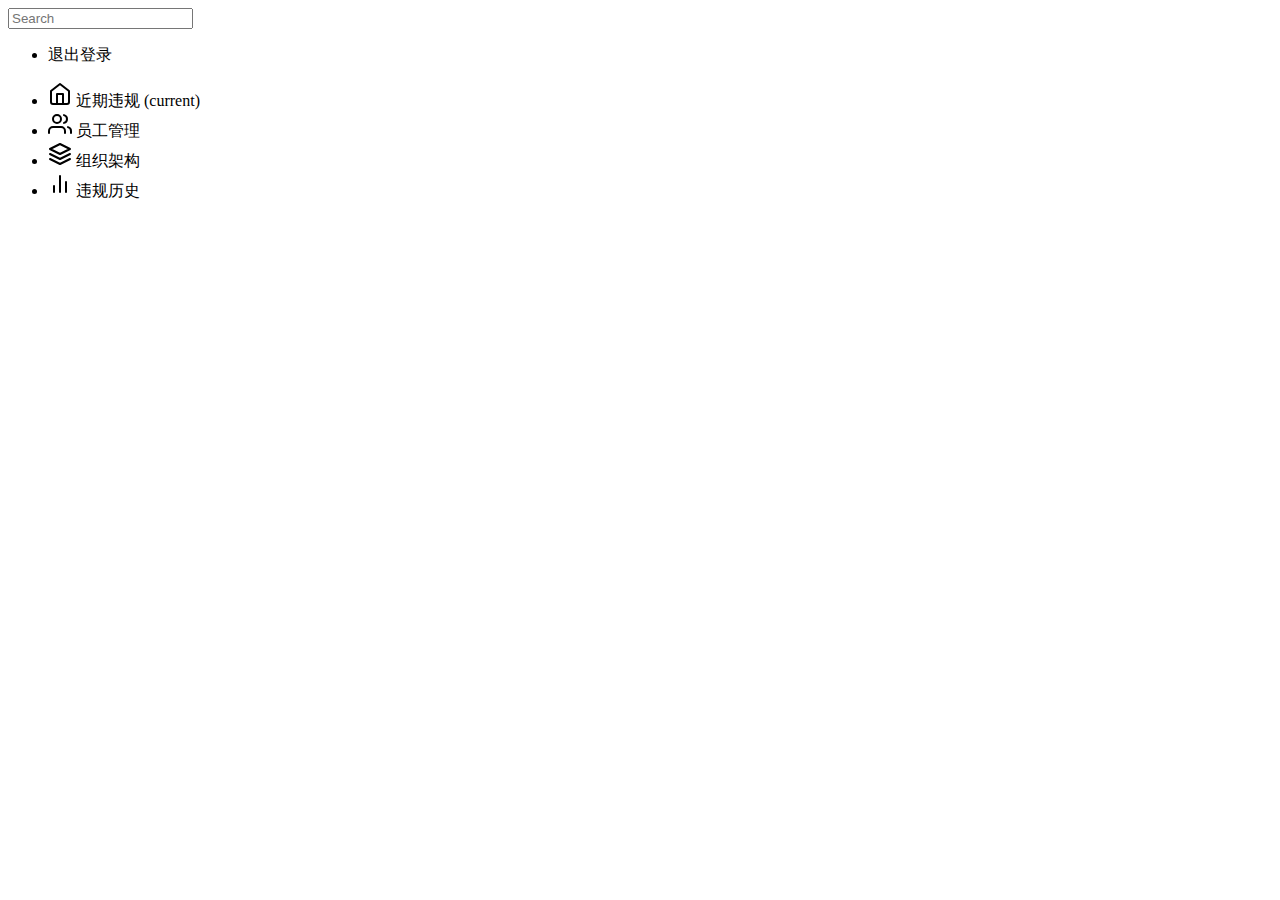
<file: src/main/resources/templates/combar.html>
<!DOCTYPE html>
<html lang="en" xmlns:th="http://www.thymeleaf.org">
<!--顶部栏-->
<nav class="navbar navbar-dark sticky-top bg-dark flex-md-nowrap p-0" th:fragment="topbar">
    <a class="navbar-brand col-sm-3 col-md-2 mr-0" href="http://getbootstrap.com/docs/4.0/examples/dashboard/#" th:text="${session.username}"></a>
    <input class="form-control form-control-dark w-100" type="text" placeholder="Search" aria-label="Search">
    <ul class="navbar-nav px-3">
        <li class="nav-item text-nowrap">
            <a class="nav-link" th:href="@{/user/signout}">退出登录</a>
        </li>
    </ul>
</nav>


<!--侧边栏-->
<nav class="col-md-2 d-none d-md-block bg-light sidebar"th:fragment="sidebar"><!--th:fragment，相当于是把这个标签变成一个可用的组件-->
    <div class="sidebar-sticky">
        <ul class="nav flex-column">
            <li class="nav-item">
                <a th:class="${active=='dashboard.html' ? 'nav-link active': 'nav-link'}" th:href="@{/main.html}">
                    <svg xmlns="http://www.w3.org/2000/svg" width="24" height="24" viewBox="0 0 24 24" fill="none" stroke="currentColor" stroke-width="2" stroke-linecap="round" stroke-linejoin="round" class="feather feather-home">
                        <path d="M3 9l9-7 9 7v11a2 2 0 0 1-2 2H5a2 2 0 0 1-2-2z"></path>
                        <polyline points="9 22 9 12 15 12 15 22"></polyline>
                    </svg>
                    近期违规 <span class="sr-only">(current)</span>
                </a>
            </li>
            <li class="nav-item">
                <a th:class="${active=='list.html' ? 'nav-link active': 'nav-link'}" th:href="@{/empslist}">
                    <svg xmlns="http://www.w3.org/2000/svg" width="24" height="24" viewBox="0 0 24 24" fill="none" stroke="currentColor" stroke-width="2" stroke-linecap="round" stroke-linejoin="round" class="feather feather-users">
                        <path d="M17 21v-2a4 4 0 0 0-4-4H5a4 4 0 0 0-4 4v2"></path>
                        <circle cx="9" cy="7" r="4"></circle>
                        <path d="M23 21v-2a4 4 0 0 0-3-3.87"></path>
                        <path d="M16 3.13a4 4 0 0 1 0 7.75"></path>
                    </svg>
                    员工管理
                </a>
            </li>
            <li class="nav-item">
                <a th:class="${active=='departlist.html' ? 'nav-link active': 'nav-link'}" th:href="@{/departslist}">
                    <svg xmlns="http://www.w3.org/2000/svg" width="24" height="24" viewBox="0 0 24 24" fill="none" stroke="currentColor" stroke-width="2" stroke-linecap="round" stroke-linejoin="round" class="feather feather-layers">
                        <polygon points="12 2 2 7 12 12 22 7 12 2"></polygon>
                        <polyline points="2 17 12 22 22 17"></polyline>
                        <polyline points="2 12 12 17 22 12"></polyline>
                    </svg>
                    组织架构
                </a>
            </li>
            <li class="nav-item">
                <a th:class="${active=='runinfolist.html' ? 'nav-link active': 'nav-link'}" th:href="@{/runInfo/infolist}">
                    <svg xmlns="http://www.w3.org/2000/svg" width="24" height="24" viewBox="0 0 24 24" fill="none" stroke="currentColor" stroke-width="2" stroke-linecap="round" stroke-linejoin="round" class="feather feather-bar-chart-2">
                        <line x1="18" y1="20" x2="18" y2="10"></line>
                        <line x1="12" y1="20" x2="12" y2="4"></line>
                        <line x1="6" y1="20" x2="6" y2="14"></line>
                    </svg>
                    违规历史
                </a>
            </li>
        </ul>

    </div>
</nav>

</html>
</file>
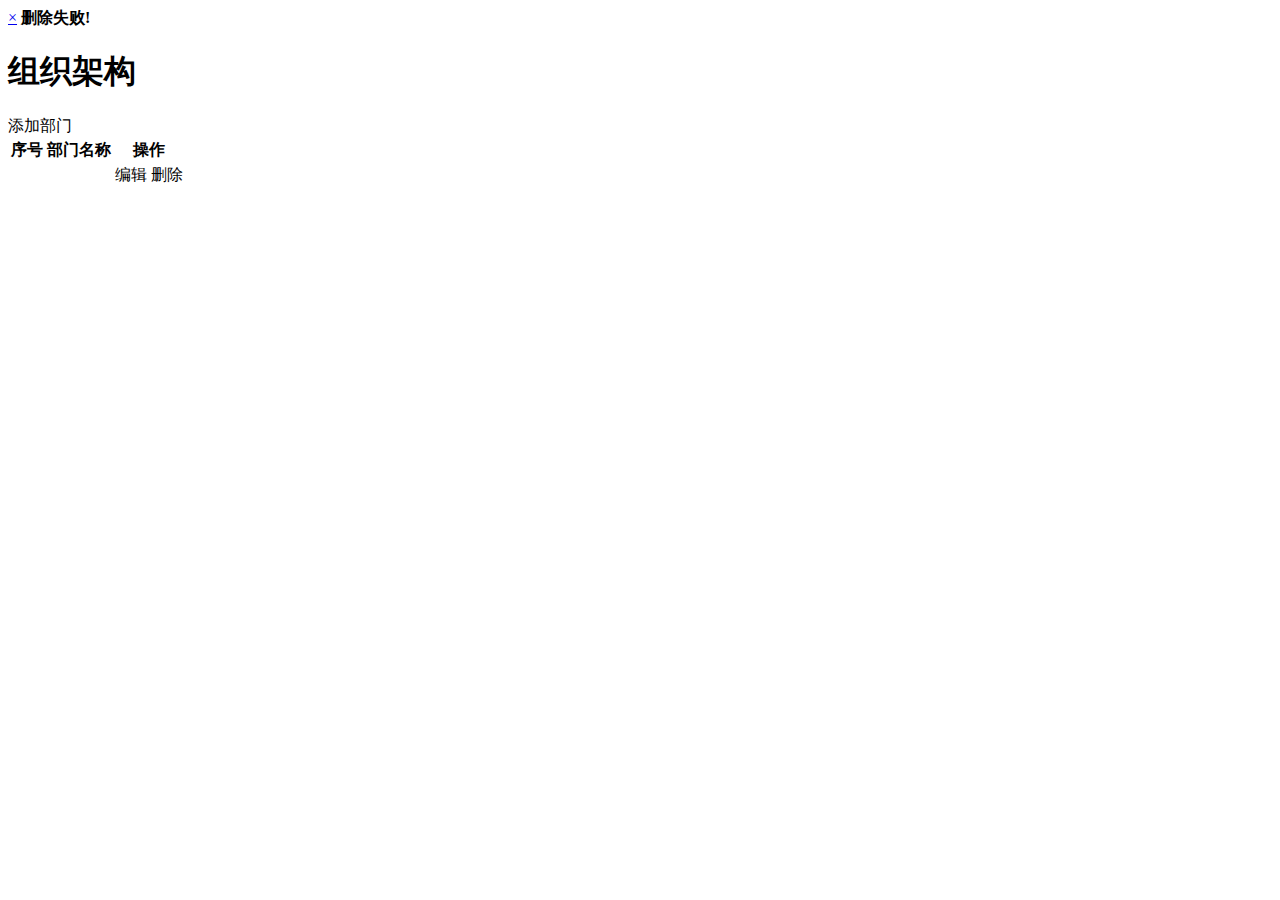
<file: src/main/resources/templates/departlist.html>
<!DOCTYPE html>
<!-- saved from url=(0052)http://getbootstrap.com/docs/4.0/examples/dashboard/ -->
<html lang="en" xmlns:th="http://www.thymeleaf.org">

<head>
    <meta http-equiv="Content-Type" content="text/html; charset=UTF-8">
    <meta name="viewport" content="width=device-width, initial-scale=1, shrink-to-fit=no">
    <meta name="description" content="">
    <meta name="author" content="">

    <title>IMClauncher后台管理界面</title>
    <!-- Bootstrap core CSS -->
    <link th:href="@{/css/bootstrap.min.css}" rel="stylesheet">

    <!-- Custom styles for this template -->
    <link th:href="@{/css/dashboard.css}" rel="stylesheet">
    <style type="text/css">
        /* Chart.js */

        @-webkit-keyframes chartjs-render-animation {
            from {
                opacity: 0.99
            }
            to {
                opacity: 1
            }
        }

        @keyframes chartjs-render-animation {
            from {
                opacity: 0.99
            }
            to {
                opacity: 1
            }
        }

    </style>
</head>

<body>
<!--顶部导航栏-->
<div th:replace="~{combar::topbar}"></div>
<!--侧边栏-->
<div class="container-fluid">
    <div class="row">
        <!--直接调用combar里面的frgment"sidebar" -->
        <div th:replace="~{combar::sidebar(active='departlist.html')}"></div>
        <!--组织架构-->
        <main role="main" class="col-md-9 ml-sm-auto col-lg-10 pt-3 px-4">
<!--弹出警示框-->
            <div class="alert alert-danger alert-dismissible fade show" th:unless="${#strings.isEmpty(tag)}">
                <a href="#" class="close" data-dismiss="alert">&times;</a>
                <strong>删除失败!</strong>
                <span th:text="${tag}"></span>
            </div>

            <div class="chartjs-size-monitor" style="position: absolute; left: 0px; top: 0px; right: 0px; bottom: 0px; overflow: hidden; pointer-events: none; visibility: hidden; z-index: -1;">
                <div class="chartjs-size-monitor-expand" style="position:absolute;left:0;top:0;right:0;bottom:0;overflow:hidden;pointer-events:none;visibility:hidden;z-index:-1;">
                    <div style="position:absolute;width:1000000px;height:1000000px;left:0;top:0"></div>
                </div>
                <div class="chartjs-size-monitor-shrink" style="position:absolute;left:0;top:0;right:0;bottom:0;overflow:hidden;pointer-events:none;visibility:hidden;z-index:-1;">
                    <div style="position:absolute;width:200%;height:200%;left:0; top:0"></div>
                </div>
            </div>
            <div class="d-flex justify-content-between flex-wrap flex-md-nowrap align-items-center pb-2 mb-3 border-bottom">
                <h1 class="h2">组织架构</h1>
            </div>

            <a class="btn btn-sm btn-success" th:href="@{/addDepart}">添加部门</a>
            <div class="table-responsive">
                <table class="table table-striped table-sm">
                    <thead>
                    <tr>
                        <th>序号</th>
                        <th>部门名称</th>
                        <th>操作</th>
                    </tr>
                    </thead>
                    <tbody>
                    <tr th:each="depart:${departs}">
                        <td th:text="${departStat.count}"></td>
                        <td>
                            <a style="color:inherit;" th:text="${depart.getDepartmentName()}" th:href="@{'/depart/'+${depart.getId()}}"></a>
                        </td>
                        <td>
                            <a class="btn btn-sm btn-primary" th:href="@{'/departslist/'+${depart.getId()}}">编辑</a>
                            <a class="btn btn-sm btn-danger" th:href="@{'/deleteDepart/'+${depart.getId()}}">删除</a>
                        </td>
                    </tr>
                    </tbody>
                </table>
            </div>
        </main>
    </div>
</div>

<!-- Bootstrap core JavaScript
================================================== -->
<!-- Placed at the end of the document so the pages load faster -->
<script type="text/javascript" th:src="@{/js/jquery-3.2.1.slim.min.js}"></script>
<script type="text/javascript" th:src="@{/js/popper.min.js}"></script>
<script type="text/javascript" th:src="@{/js/bootstrap.min.js}"></script>

<!-- Icons -->
<script type="text/javascript" th:src="@{/js/feather.min.js}"></script>
<script>
    feather.replace()
</script>

<!-- Graphs -->
<script type="text/javascript" th:src="@{/js/Chart.min.js}"></script>
<script>
    var ctx = document.getElementById("myChart");
    var myChart = new Chart(ctx, {
        type: 'line',
        data: {
            labels: ["Sunday", "Monday", "Tuesday", "Wednesday", "Thursday", "Friday", "Saturday"],
            datasets: [{
                data: [15339, 21345, 18483, 24003, 23489, 24092, 12034],
                lineTension: 0,
                backgroundColor: 'transparent',
                borderColor: '#007bff',
                borderWidth: 4,
                pointBackgroundColor: '#007bff'
            }]
        },
        options: {
            scales: {
                yAxes: [{
                    ticks: {
                        beginAtZero: false
                    }
                }]
            },
            legend: {
                display: false,
            }
        }
    });
</script>

</body>

</html>
</file>
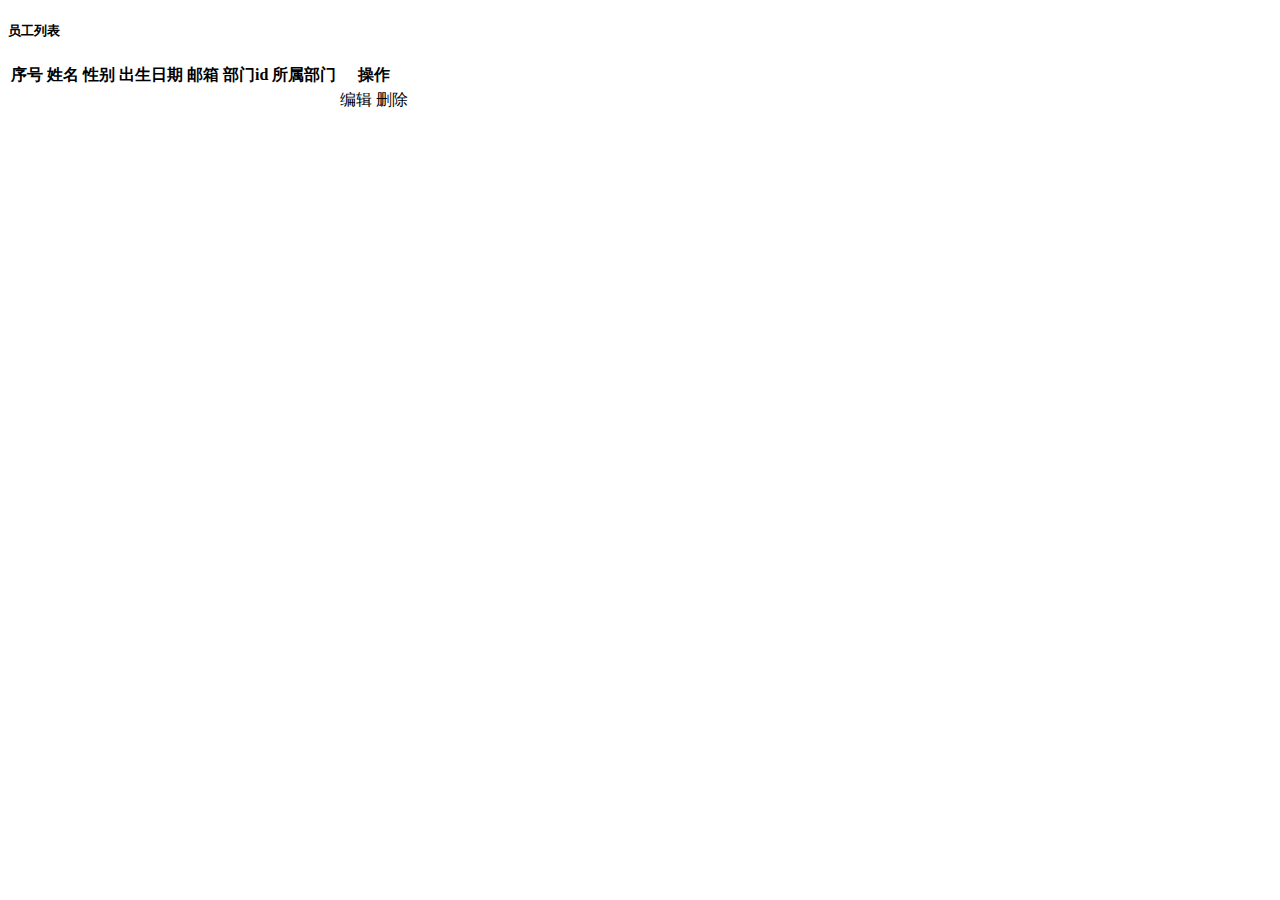
<file: src/main/resources/templates/employees.html>
<!DOCTYPE html>
<!-- saved from url=(0052)http://getbootstrap.com/docs/4.0/examples/dashboard/ -->
<html lang="en" xmlns:th="http://www.thymeleaf.org">

<head>
    <meta http-equiv="Content-Type" content="text/html; charset=UTF-8">
    <meta name="viewport" content="width=device-width, initial-scale=1, shrink-to-fit=no">
    <meta name="description" content="">
    <meta name="author" content="">

    <title>IMClauncher后台管理界面</title>
    <!-- Bootstrap core CSS -->
    <link th:href="@{/css/bootstrap.min.css}" rel="stylesheet">

    <!-- Custom styles for this template -->
    <link th:href="@{/css/dashboard.css}" rel="stylesheet">
    <style type="text/css">
        /* Chart.js */

        @-webkit-keyframes chartjs-render-animation {
            from {
                opacity: 0.99
            }
            to {
                opacity: 1
            }
        }

        @keyframes chartjs-render-animation {
            from {
                opacity: 0.99
            }
            to {
                opacity: 1
            }
        }

        .chartjs-render-monitor {
            -webkit-animation: chartjs-render-animation 0.001s;
            animation: chartjs-render-animation 0.001s;
        }
    </style>
</head>

<body>
<!--顶部导航栏-->
<div th:replace="~{combar::topbar}"></div>
<!--侧边栏-->
<div class="container-fluid">
    <div class="row">
        <!--直接调用combar里面的frgment"sidebar" -->
        <div th:replace="~{combar::sidebar(active='departlist.html')}"></div>
        <!--员工列表-->
        <main role="main" class="col-md-9 ml-sm-auto col-lg-10 pt-3 px-4">
            <div class="chartjs-size-monitor" style="position: absolute; left: 0px; top: 0px; right: 0px; bottom: 0px; overflow: hidden; pointer-events: none; visibility: hidden; z-index: -1;">
                <div class="chartjs-size-monitor-expand" style="position:absolute;left:0;top:0;right:0;bottom:0;overflow:hidden;pointer-events:none;visibility:hidden;z-index:-1;">
                    <div style="position:absolute;width:1000000px;height:1000000px;left:0;top:0"></div>
                </div>
                <div class="chartjs-size-monitor-shrink" style="position:absolute;left:0;top:0;right:0;bottom:0;overflow:hidden;pointer-events:none;visibility:hidden;z-index:-1;">
                    <div style="position:absolute;width:200%;height:200%;left:0; top:0"></div>
                </div>
            </div>
            <div class="d-flex justify-content-between flex-wrap flex-md-nowrap align-items-center pb-2 mb-3 border-bottom">
                <h1 class="h2" th:text="${departName}"></h1>
            </div>

<!--            <h4 th:text="${departName}" ></h4>-->
            <h5>员工列表</h5>
            <div class="table-responsive">
                <table class="table table-striped table-sm">
                    <thead>
                    <tr>
                        <th>序号</th>
                        <th>姓名</th>
                        <th>性别</th>
                        <th>出生日期</th>
                        <th>邮箱</th>
                        <th>部门id</th>
                        <th>所属部门</th>
                        <th>操作</th>
                    </tr>
                    </thead>
                    <tbody>
                    <tr th:each="emp:${emps}">
                        <td th:text="${empStat.count}"></td>
                        <td th:text="${emp.getName()}"></td>
                        <td th:text="${emp.getSex()==1 ? '男':'女'}"></td>
                        <td th:text="${#dates.format(emp.getBirth(),'yyyy-MM-dd')}"></td>
                        <td th:text="${emp.getEmail()}"></td>
                        <td th:text="${emp.getDepartmentId()}"></td>
                        <td th:text="${departMapper.selectDepartById(emp.getDepartmentId()).getDepartmentName()}"></td>
                        <td>
                            <a class="btn btn-sm btn-primary" th:href="@{'/empslist/'+${emp.getId()}}">编辑</a>
                            <a class="btn btn-sm btn-danger" th:href="@{'/deleteEmp/'+${emp.getId()}}">删除</a>
                        </td>
                    </tr>
                    </tbody>
                </table>
            </div>
        </main>
    </div>
</div>

<!-- Bootstrap core JavaScript
================================================== -->
<!-- Placed at the end of the document so the pages load faster -->
<script type="text/javascript" th:src="@{/js/jquery-3.2.1.slim.min.js}"></script>
<script type="text/javascript" th:src="@{/js/popper.min.js}"></script>
<script type="text/javascript" th:src="@{/js/bootstrap.min.js}"></script>

<!-- Icons -->
<script type="text/javascript" th:src="@{/js/feather.min.js}"></script>
<script>
    feather.replace()
</script>

<!-- Graphs -->
<script type="text/javascript" th:src="@{/js/Chart.min.js}"></script>
<script>
    var ctx = document.getElementById("myChart");
    var myChart = new Chart(ctx, {
        type: 'line',
        data: {
            labels: ["Sunday", "Monday", "Tuesday", "Wednesday", "Thursday", "Friday", "Saturday"],
            datasets: [{
                data: [15339, 21345, 18483, 24003, 23489, 24092, 12034],
                lineTension: 0,
                backgroundColor: 'transparent',
                borderColor: '#007bff',
                borderWidth: 4,
                pointBackgroundColor: '#007bff'
            }]
        },
        options: {
            scales: {
                yAxes: [{
                    ticks: {
                        beginAtZero: false
                    }
                }]
            },
            legend: {
                display: false,
            }
        }
    });
</script>

</body>

</html>
</file>
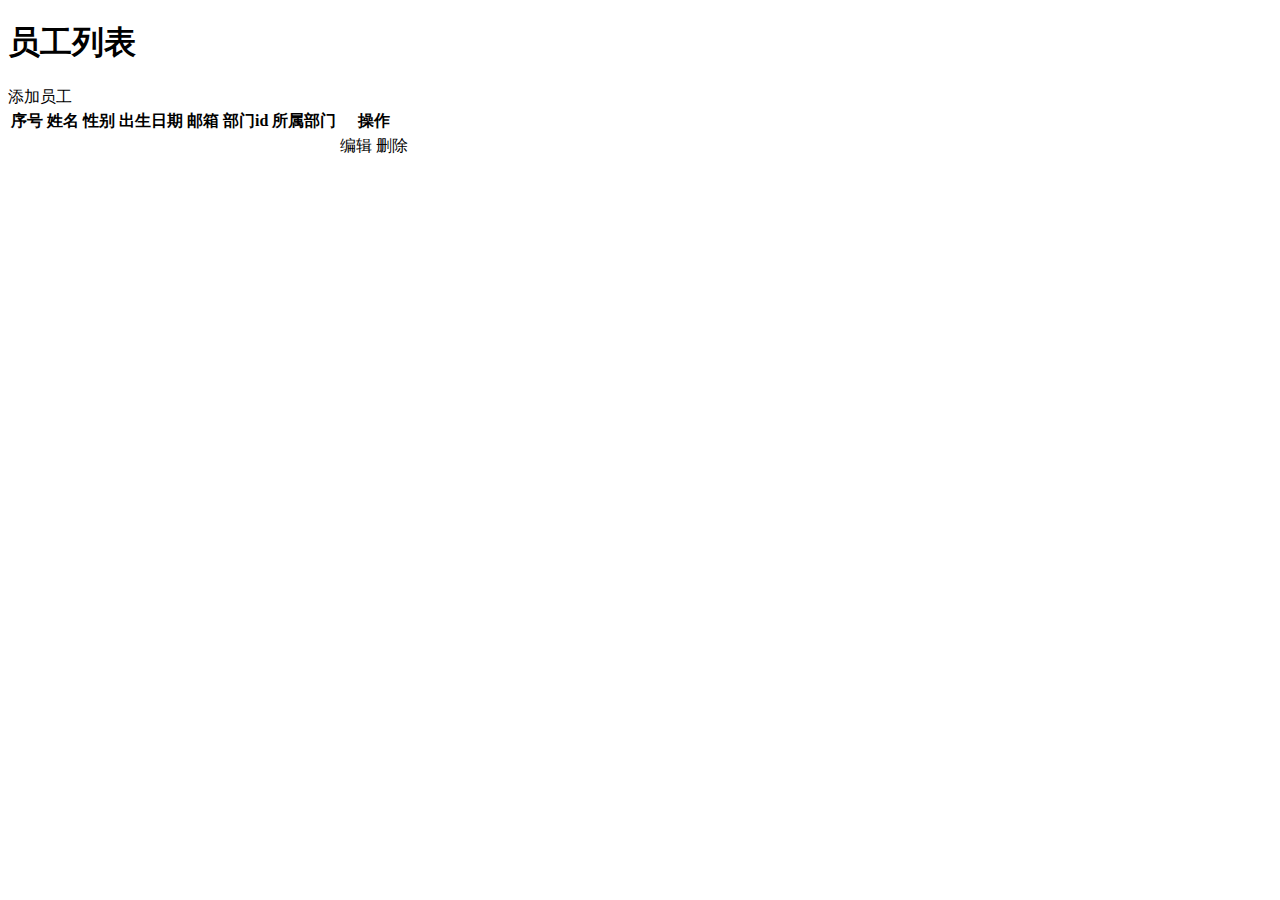
<file: src/main/resources/templates/list.html>
<!DOCTYPE html>
<!-- saved from url=(0052)http://getbootstrap.com/docs/4.0/examples/dashboard/ -->
<html lang="en" xmlns:th="http://www.thymeleaf.org">

	<head>
		<meta http-equiv="Content-Type" content="text/html; charset=UTF-8">
		<meta name="viewport" content="width=device-width, initial-scale=1, shrink-to-fit=no">
		<meta name="description" content="">
		<meta name="author" content="">

		<title>IMClauncher后台管理界面</title>
		<!-- Bootstrap core CSS -->
		<link th:href="@{/css/bootstrap.min.css}" rel="stylesheet">

		<!-- Custom styles for this template -->
		<link th:href="@{/css/dashboard.css}" rel="stylesheet">
		<style type="text/css">
			/* Chart.js */
			
			@-webkit-keyframes chartjs-render-animation {
				from {
					opacity: 0.99
				}
				to {
					opacity: 1
				}
			}
			
			@keyframes chartjs-render-animation {
				from {
					opacity: 0.99
				}
				to {
					opacity: 1
				}
			}
			
			.chartjs-render-monitor {
				-webkit-animation: chartjs-render-animation 0.001s;
				animation: chartjs-render-animation 0.001s;
			}
		</style>
	</head>

	<body>
	<!--顶部导航栏-->
	<div th:replace="~{combar::topbar}"></div>
		<!--侧边栏-->
		<div class="container-fluid">
			<div class="row">
				<!--直接调用combar里面的frgment"sidebar" -->
				<div th:replace="~{combar::sidebar(active='list.html')}"></div>
				<!--员工列表-->
				<main role="main" class="col-md-9 ml-sm-auto col-lg-10 pt-3 px-4">
					<div class="chartjs-size-monitor" style="position: absolute; left: 0px; top: 0px; right: 0px; bottom: 0px; overflow: hidden; pointer-events: none; visibility: hidden; z-index: -1;">
						<div class="chartjs-size-monitor-expand" style="position:absolute;left:0;top:0;right:0;bottom:0;overflow:hidden;pointer-events:none;visibility:hidden;z-index:-1;">
							<div style="position:absolute;width:1000000px;height:1000000px;left:0;top:0"></div>
						</div>
						<div class="chartjs-size-monitor-shrink" style="position:absolute;left:0;top:0;right:0;bottom:0;overflow:hidden;pointer-events:none;visibility:hidden;z-index:-1;">
							<div style="position:absolute;width:200%;height:200%;left:0; top:0"></div>
						</div>
					</div>
					<div class="d-flex justify-content-between flex-wrap flex-md-nowrap align-items-center pb-2 mb-3 border-bottom">
						<h1 class="h2">员工列表</h1>
					</div>


					<a class="btn btn-sm btn-success" th:href="@{/addEmp}">添加员工</a>
					<div class="table-responsive">
						<table class="table table-striped table-sm">
							<thead>
								<tr>
									<th>序号</th>
									<th>姓名</th>
									<th>性别</th>
									<th>出生日期</th>
									<th>邮箱</th>
									<th>部门id</th>
									<th>所属部门</th>
									<th>操作</th>
								</tr>
							</thead>
							<tbody>
								<tr th:each="emp:${emps}">
									<td th:text="${empStat.count}"></td>
									<td>
										<a style="color:inherit;" th:text="${emp.getName()}" th:href="@{'/devicetable/'+${emp.getId()}}"></a>
									</td>


									<td th:text="${emp.getSex()==1 ? '男':'女'}"></td>
									<td th:text="${#dates.format(emp.getBirth(),'yyyy-MM-dd')}"></td>
									<td th:text="${emp.getEmail()}"></td>
									<td th:text="${emp.getDepartmentId()}"></td>
									<td th:text="${departMapper.selectDepartById(emp.getDepartmentId()).getDepartmentName()}"></td>
									<td>
										<a class="btn btn-sm btn-primary" th:href="@{'/empslist/'+${emp.getId()}}">编辑</a>
										<a class="btn btn-sm btn-danger" th:href="@{'/deleteEmp/'+${emp.getId()}}">删除</a>
									</td>
								</tr>
							</tbody>
						</table>
					</div>
				</main>
			</div>
		</div>

		<!-- Bootstrap core JavaScript
    ================================================== -->
		<!-- Placed at the end of the document so the pages load faster -->
		<script type="text/javascript" th:src="@{/js/jquery-3.2.1.slim.min.js}"></script>
		<script type="text/javascript" th:src="@{/js/popper.min.js}"></script>
		<script type="text/javascript" th:src="@{/js/bootstrap.min.js}"></script>

		<!-- Icons -->
		<script type="text/javascript" th:src="@{/js/feather.min.js}"></script>
		<script>
			feather.replace()
		</script>

		<!-- Graphs -->
		<script type="text/javascript" th:src="@{/js/Chart.min.js}"></script>
		<script>
			var ctx = document.getElementById("myChart");
			var myChart = new Chart(ctx, {
				type: 'line',
				data: {
					labels: ["Sunday", "Monday", "Tuesday", "Wednesday", "Thursday", "Friday", "Saturday"],
					datasets: [{
						data: [15339, 21345, 18483, 24003, 23489, 24092, 12034],
						lineTension: 0,
						backgroundColor: 'transparent',
						borderColor: '#007bff',
						borderWidth: 4,
						pointBackgroundColor: '#007bff'
					}]
				},
				options: {
					scales: {
						yAxes: [{
							ticks: {
								beginAtZero: false
							}
						}]
					},
					legend: {
						display: false,
					}
				}
			});
		</script>

	</body>

</html>
</file>
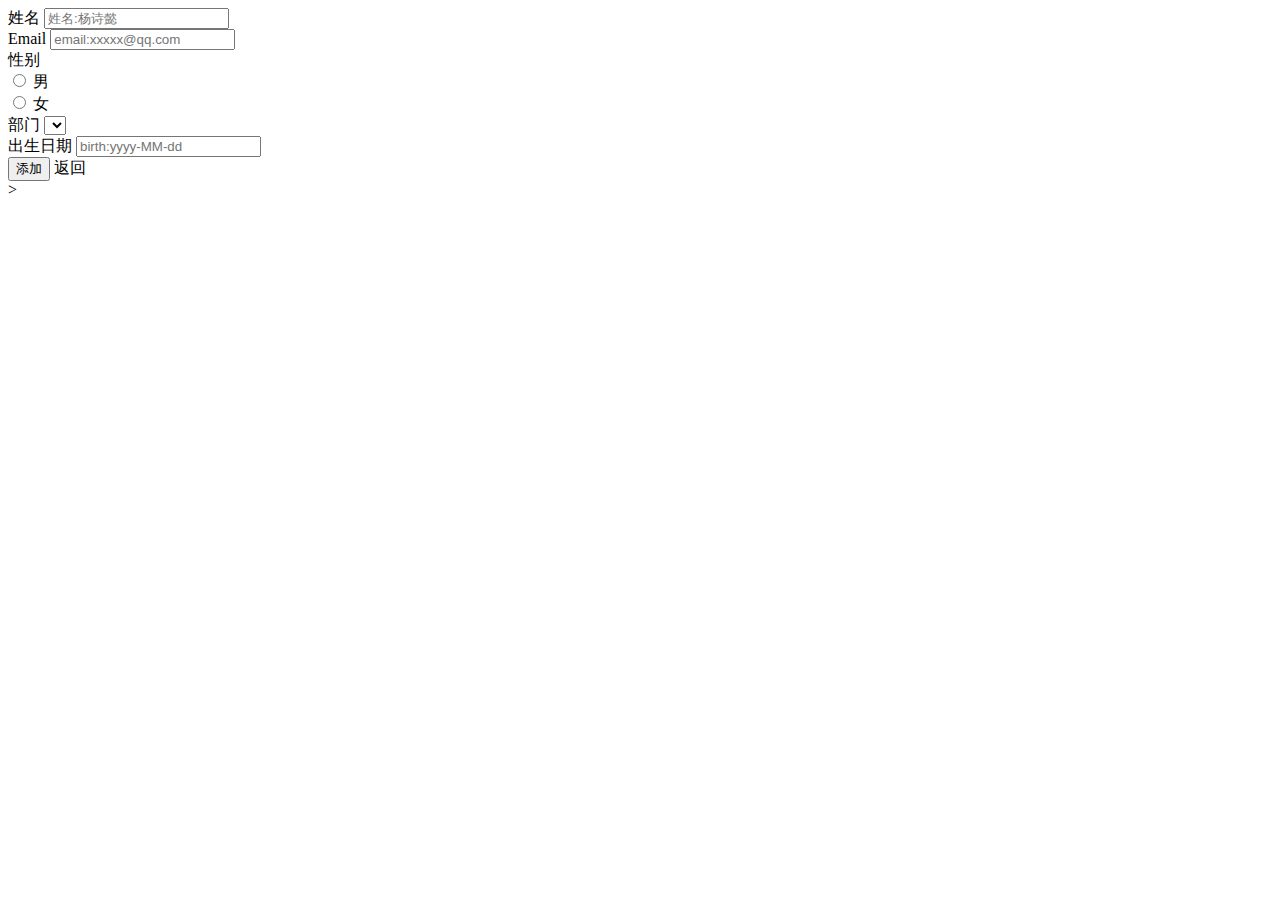
<file: src/main/resources/templates/crud/add.html>
<!DOCTYPE html>
<!-- saved from url=(0052)http://getbootstrap.com/docs/4.0/examples/dashboard/ -->
<html lang="en" xmlns:th="http://www.thymeleaf.org">

	<head>
		<meta http-equiv="Content-Type" content="text/html; charset=UTF-8">
		<meta name="viewport" content="width=device-width, initial-scale=1, shrink-to-fit=no">
		<meta name="description" content="">
		<meta name="author" content="">

		<title>IMClauncher后台管理界面</title>
		<!-- Bootstrap core CSS -->
		<link th:href="@{/css/bootstrap.min.css}" rel="stylesheet">

		<!-- Custom styles for this template -->
		<link th:href="@{/css/dashboard.css}" rel="stylesheet">
		<style type="text/css">
			/* Chart.js */
			
			@-webkit-keyframes chartjs-render-animation {
				from {
					opacity: 0.99
				}
				to {
					opacity: 1
				}
			}
			
			@keyframes chartjs-render-animation {
				from {
					opacity: 0.99
				}
				to {
					opacity: 1
				}
			}
			
			.chartjs-render-monitor {
				-webkit-animation: chartjs-render-animation 0.001s;
				animation: chartjs-render-animation 0.001s;
			}
		</style>
	</head>

	<body>
	<!--顶部导航栏-->
	<div th:replace="~{combar::topbar}"></div>
		<!--侧边栏-->
		<div class="container-fluid">
			<div class="row">
				<!--直接调用combar里面的frgment"sidebar" -->
				<div th:replace="~{combar::sidebar(active='list.html')}"></div>
				<!--表单-->
				<main role="main" class="col-md-9 ml-sm-auto col-lg-10 pt-3 px-4">
					<form th:action="@{/addEmp}" method="post">
						<div class="form-group">
							<label>姓名</label>
							<input type="text" name="name" class="form-control" placeholder="姓名:杨诗懿">
						</div>
						<div class="form-group">
							<label>Email</label>
							<input type="email" name="email" class="form-control" placeholder="email:xxxxx@qq.com">
						</div>
						<div class="form-group">
							<label>性别</label><br/>
							<div class="form-check form-check-inline">
								<input class="form-check-input" type="radio" name="sex" value="1">
								<label class="form-check-label">男</label>
							</div>
							<div class="form-check form-check-inline">
								<input class="form-check-input" type="radio" name="sex" value="0">
								<label class="form-check-label">女</label>
							</div>
						</div>
						<div class="form-group">
							<label>部门</label>
							<!--注意这里的name是department.id，因为传入的参数为id-->
							<select class="form-control" name="departmentId">
								<option th:each="department:${departments}" th:text="${department.getDepartmentName()}" th:value="${department.getId()}"></option>
							</select>
						</div>
						<div class="form-group">
							<label>出生日期</label>
							<!--springboot默认的日期格式为yy/MM/dd-->
							<input type="text" name="birth" class="form-control" placeholder="birth:yyyy-MM-dd">
						</div>
						<button type="submit" class="btn btn-primary">添加</button>
						<a class="btn btn-primary" th:href="@{/empslist}">返回</a>
					</form>

				</main>>
			</div>
		</div>
		<!-- Bootstrap core JavaScript
    ================================================== -->
		<!-- Placed at the end of the document so the pages load faster -->
		<script type="text/javascript" th:src="@{/js/jquery-3.2.1.slim.min.js}"></script>
		<script type="text/javascript" th:src="@{/js/popper.min.js}"></script>
		<script type="text/javascript" th:src="@{/js/bootstrap.min.js}"></script>

		<!-- Icons -->
		<script type="text/javascript" th:src="@{/js/feather.min.js}"></script>
		<script>
			feather.replace()
		</script>

		<!-- Graphs -->
		<script type="text/javascript" th:src="@{/js/Chart.min.js}"></script>
		<script>
			var ctx = document.getElementById("myChart");
			var myChart = new Chart(ctx, {
				type: 'line',
				data: {
					labels: ["Sunday", "Monday", "Tuesday", "Wednesday", "Thursday", "Friday", "Saturday"],
					datasets: [{
						data: [15339, 21345, 18483, 24003, 23489, 24092, 12034],
						lineTension: 0,
						backgroundColor: 'transparent',
						borderColor: '#007bff',
						borderWidth: 4,
						pointBackgroundColor: '#007bff'
					}]
				},
				options: {
					scales: {
						yAxes: [{
							ticks: {
								beginAtZero: false
							}
						}]
					},
					legend: {
						display: false,
					}
				}
			});
		</script>

	</body>

</html>
</file>
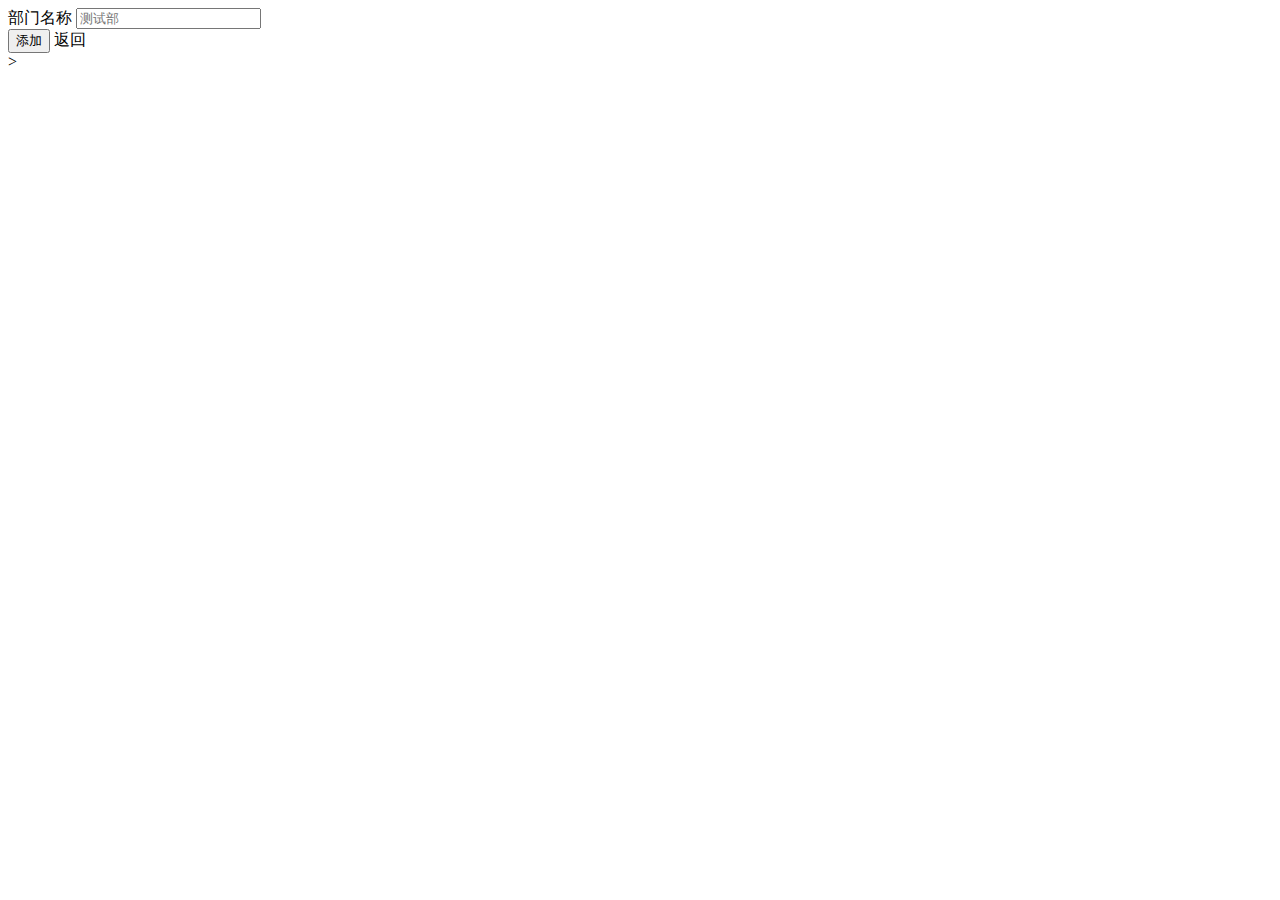
<file: src/main/resources/templates/crud/addDepart.html>
<!DOCTYPE html>
<!-- saved from url=(0052)http://getbootstrap.com/docs/4.0/examples/dashboard/ -->
<html lang="en" xmlns:th="http://www.thymeleaf.org">

<head>
    <meta http-equiv="Content-Type" content="text/html; charset=UTF-8">
    <meta name="viewport" content="width=device-width, initial-scale=1, shrink-to-fit=no">
    <meta name="description" content="">
    <meta name="author" content="">

    <title>IMClauncher后台管理界面</title>
    <!-- Bootstrap core CSS -->
    <link th:href="@{/css/bootstrap.min.css}" rel="stylesheet">

    <!-- Custom styles for this template -->
    <link th:href="@{/css/dashboard.css}" rel="stylesheet">
    <style type="text/css">
        /* Chart.js */

        @-webkit-keyframes chartjs-render-animation {
            from {
                opacity: 0.99
            }
            to {
                opacity: 1
            }
        }

        @keyframes chartjs-render-animation {
            from {
                opacity: 0.99
            }
            to {
                opacity: 1
            }
        }

        .chartjs-render-monitor {
            -webkit-animation: chartjs-render-animation 0.001s;
            animation: chartjs-render-animation 0.001s;
        }
    </style>
</head>

<body>
<!--顶部导航栏-->
<div th:replace="~{combar::topbar}"></div>
<!--侧边栏-->
<div class="container-fluid">
    <div class="row">
        <!--直接调用combar里面的frgment"sidebar" -->
        <div th:replace="~{combar::sidebar(active='departlist.html')}"></div>
        <!--表单-->
        <main role="main" class="col-md-9 ml-sm-auto col-lg-10 pt-3 px-4">
            <form th:action="@{/addDepart}" method="post">
                <div class="form-group">
                    <label>部门名称</label>
                    <input type="text" name="departmentName" class="form-control" placeholder="测试部">
                </div>
                <button type="submit" class="btn btn-primary">添加</button>
                <a class="btn btn-primary" th:href="@{/departslist}">返回</a>
            </form>

        </main>>
    </div>
</div>
<!-- Bootstrap core JavaScript
================================================== -->
<!-- Placed at the end of the document so the pages load faster -->
<script type="text/javascript" th:src="@{/js/jquery-3.2.1.slim.min.js}"></script>
<script type="text/javascript" th:src="@{/js/popper.min.js}"></script>
<script type="text/javascript" th:src="@{/js/bootstrap.min.js}"></script>

<!-- Icons -->
<script type="text/javascript" th:src="@{/js/feather.min.js}"></script>
<script>
    feather.replace()
</script>

<!-- Graphs -->
<script type="text/javascript" th:src="@{/js/Chart.min.js}"></script>
<script>
    var ctx = document.getElementById("myChart");
    var myChart = new Chart(ctx, {
        type: 'line',
        data: {
            labels: ["Sunday", "Monday", "Tuesday", "Wednesday", "Thursday", "Friday", "Saturday"],
            datasets: [{
                data: [15339, 21345, 18483, 24003, 23489, 24092, 12034],
                lineTension: 0,
                backgroundColor: 'transparent',
                borderColor: '#007bff',
                borderWidth: 4,
                pointBackgroundColor: '#007bff'
            }]
        },
        options: {
            scales: {
                yAxes: [{
                    ticks: {
                        beginAtZero: false
                    }
                }]
            },
            legend: {
                display: false,
            }
        }
    });
</script>

</body>

</html>
</file>
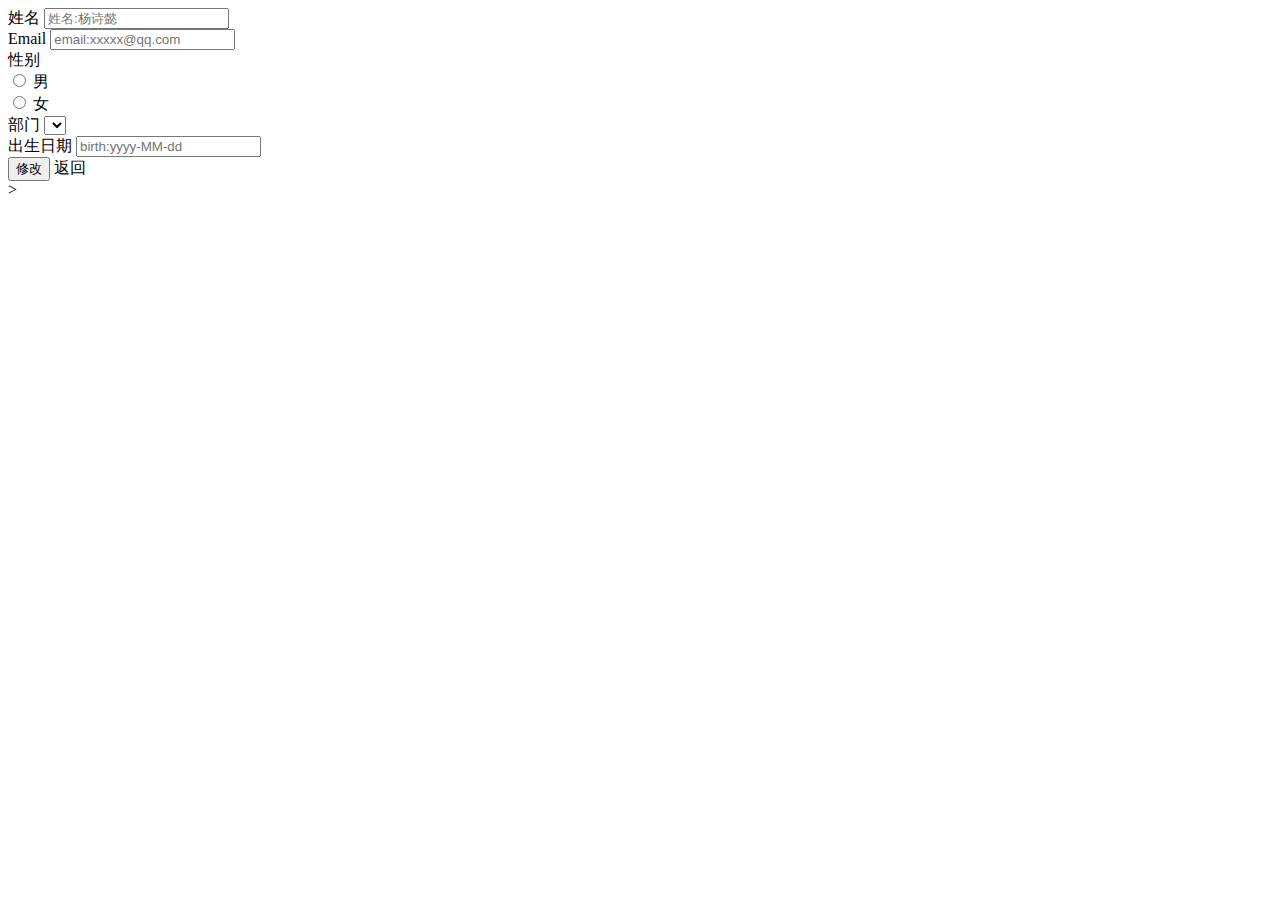
<file: src/main/resources/templates/crud/update.html>
<!DOCTYPE html>
<!-- saved from url=(0052)http://getbootstrap.com/docs/4.0/examples/dashboard/ -->
<html lang="en" xmlns:th="http://www.thymeleaf.org">

<head>
	<meta http-equiv="Content-Type" content="text/html; charset=UTF-8">
	<meta name="viewport" content="width=device-width, initial-scale=1, shrink-to-fit=no">
	<meta name="description" content="">
	<meta name="author" content="">

	<title>IMClauncher后台管理界面</title>
	<!-- Bootstrap core CSS -->
	<link th:href="@{/css/bootstrap.min.css}" rel="stylesheet">

	<!-- Custom styles for this template -->
	<link th:href="@{/css/dashboard.css}" rel="stylesheet">
	<style type="text/css">
		/* Chart.js */

		@-webkit-keyframes chartjs-render-animation {
			from {
				opacity: 0.99
			}
			to {
				opacity: 1
			}
		}

		@keyframes chartjs-render-animation {
			from {
				opacity: 0.99
			}
			to {
				opacity: 1
			}
		}

		.chartjs-render-monitor {
			-webkit-animation: chartjs-render-animation 0.001s;
			animation: chartjs-render-animation 0.001s;
		}
	</style>
</head>

<body>
<!--顶部导航栏-->
<div th:replace="~{combar::topbar}"></div>
<!--侧边栏-->
<div class="container-fluid">
	<div class="row">
		<!--直接调用combar里面的frgment"sidebar" -->
		<div th:replace="~{combar::sidebar(active='list.html')}"></div>
		<!--表单-->
		<main role="main" class="col-md-9 ml-sm-auto col-lg-10 pt-3 px-4">
			<form th:action="@{'/empslist/'+${emp.getId()}}" method="post">
				<div class="form-group">
					<label>姓名</label>
					<input th:value="${emp.getName()}" type="text" name="name" class="form-control" placeholder="姓名:杨诗懿">
				</div>
				<div class="form-group">
					<label>Email</label>
					<input th:value="${emp.getEmail()}" type="email" name="email" class="form-control" placeholder="email:xxxxx@qq.com">
				</div>
				<div class="form-group">
					<label>性别</label><br/>
					<div class="form-check form-check-inline">
						<input class="form-check-input" type="radio" name="sex" value="1" th:checked="${emp.getSex()==1? true:false}">
						<label class="form-check-label">男</label>
					</div>
					<div class="form-check form-check-inline">
						<input class="form-check-input" type="radio" name="sex" value="0" th:checked="${emp.getSex()==0 ? true:false}">
						<label class="form-check-label">女</label>
					</div>
				</div>
				<div class="form-group">
					<label>部门</label>
					<!--注意这里的name是department.id，因为传入的参数为id-->
					<select class="form-control" name="departmentId">
						<option th:each="department:${departments}" th:text="${department.getDepartmentName()}" th:value="${department.getId()}" th:selected="${department.getId()==emp.getDepartmentId() ? true:false}"></option>
					</select>
				</div>
				<div class="form-group">
					<label>出生日期</label>
					<!--springboot默认的日期格式为yy/MM/dd-->
					<input th:value="${#dates.format(emp.getBirth(),'yyyy-MM-dd')}" type="text" name="birth" class="form-control" placeholder="birth:yyyy-MM-dd">
				</div>
				<button type="submit" class="btn btn-success">修改</button>
				<a class="btn btn-primary" th:href="@{/empslist}">返回</a>
			</form>

		</main>>
	</div>
</div>
			<!-- Bootstrap core JavaScript
        ================================================== -->
			<!-- Placed at the end of the document so the pages load faster -->
			<script type="text/javascript" th:src="@{/js/jquery-3.2.1.slim.min.js}"></script>
			<script type="text/javascript" th:src="@{/js/popper.min.js}"></script>
			<script type="text/javascript" th:src="@{/js/bootstrap.min.js}"></script>

			<!-- Icons -->
			<script type="text/javascript" th:src="@{/js/feather.min.js}"></script>
			<script>
				feather.replace()
			</script>

			<!-- Graphs -->
			<script type="text/javascript" th:src="@{/js/Chart.min.js}"></script>
			<script>
				var ctx = document.getElementById("myChart");
				var myChart = new Chart(ctx, {
					type: 'line',
					data: {
						labels: ["Sunday", "Monday", "Tuesday", "Wednesday", "Thursday", "Friday", "Saturday"],
						datasets: [{
							data: [15339, 21345, 18483, 24003, 23489, 24092, 12034],
							lineTension: 0,
							backgroundColor: 'transparent',
							borderColor: '#007bff',
							borderWidth: 4,
							pointBackgroundColor: '#007bff'
						}]
					},
					options: {
						scales: {
							yAxes: [{
								ticks: {
									beginAtZero: false
								}
							}]
						},
						legend: {
							display: false,
						}
					}
				});
			</script>

</body>

</html>
</file>
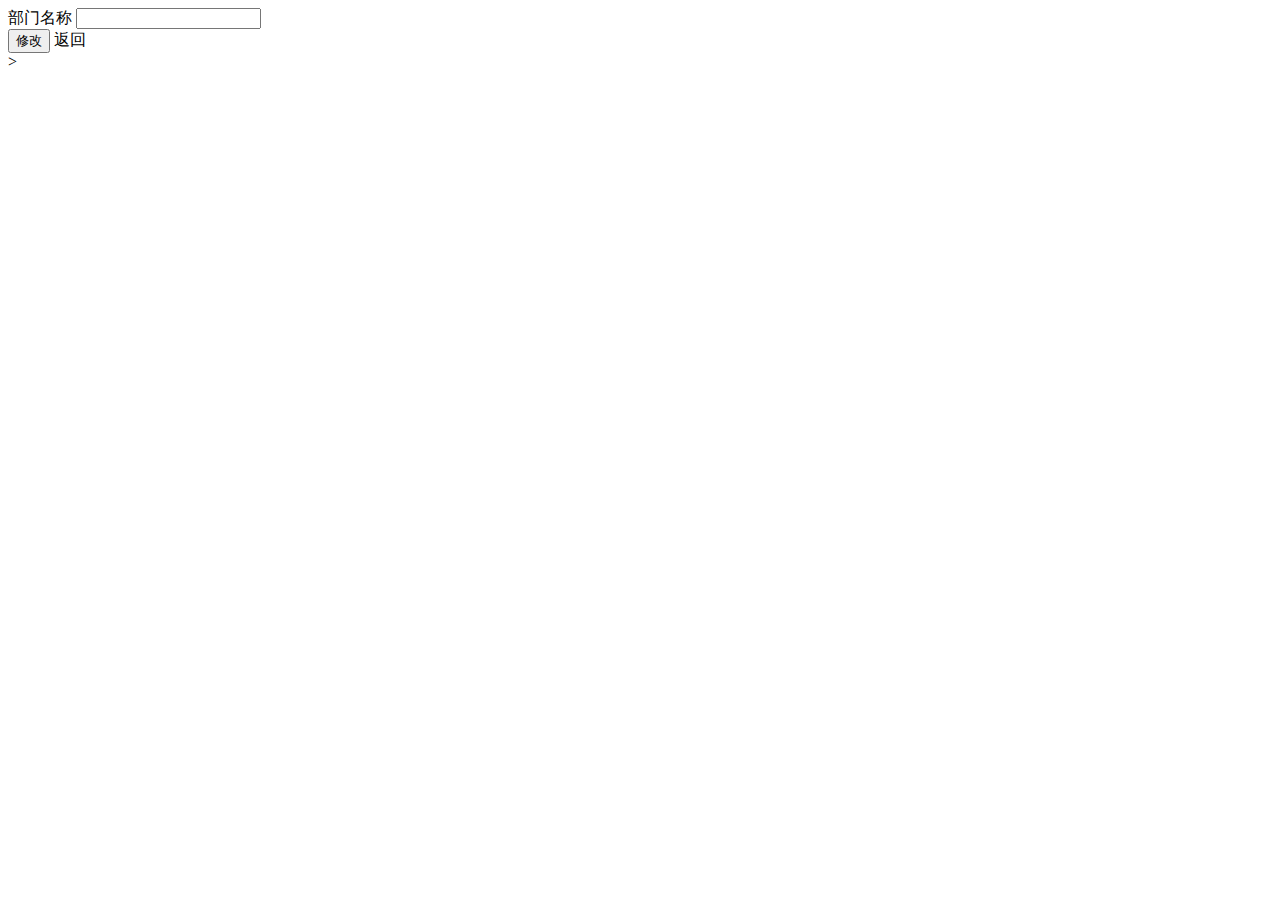
<file: src/main/resources/templates/crud/updateDepart.html>
<!DOCTYPE html>
<!-- saved from url=(0052)http://getbootstrap.com/docs/4.0/examples/dashboard/ -->
<html lang="en" xmlns:th="http://www.thymeleaf.org">

<head>
    <meta http-equiv="Content-Type" content="text/html; charset=UTF-8">
    <meta name="viewport" content="width=device-width, initial-scale=1, shrink-to-fit=no">
    <meta name="description" content="">
    <meta name="author" content="">

    <title>IMClauncher后台管理界面</title>
    <!-- Bootstrap core CSS -->
    <link th:href="@{/css/bootstrap.min.css}" rel="stylesheet">

    <!-- Custom styles for this template -->
    <link th:href="@{/css/dashboard.css}" rel="stylesheet">
    <style type="text/css">
        /* Chart.js */

        @-webkit-keyframes chartjs-render-animation {
            from {
                opacity: 0.99
            }
            to {
                opacity: 1
            }
        }

        @keyframes chartjs-render-animation {
            from {
                opacity: 0.99
            }
            to {
                opacity: 1
            }
        }

        .chartjs-render-monitor {
            -webkit-animation: chartjs-render-animation 0.001s;
            animation: chartjs-render-animation 0.001s;
        }
    </style>
</head>

<body>
<!--顶部导航栏-->
<div th:replace="~{combar::topbar}"></div>
<!--侧边栏-->
<div class="container-fluid">
    <div class="row">
        <!--直接调用combar里面的frgment"sidebar" -->
        <div th:replace="~{combar::sidebar(active='departlist.html')}"></div>
        <!--表单-->
        <main role="main" class="col-md-9 ml-sm-auto col-lg-10 pt-3 px-4">
            <form th:action="@{'/departslist/'+${depart.getId()}}" method="post">
                <div class="form-group">
                    <label>部门名称</label>
                    <input type="text" name="departmentName" class="form-control" th:placeholder="${depart.getDepartmentName()}">
                </div>
                <button type="submit" class="btn btn-success">修改</button>
                <a class="btn btn-primary" th:href="@{/departslist}">返回</a>
            </form>

        </main>>
    </div>
</div>
<!-- Bootstrap core JavaScript
================================================== -->
<!-- Placed at the end of the document so the pages load faster -->
<script type="text/javascript" th:src="@{/js/jquery-3.2.1.slim.min.js}"></script>
<script type="text/javascript" th:src="@{/js/popper.min.js}"></script>
<script type="text/javascript" th:src="@{/js/bootstrap.min.js}"></script>

<!-- Icons -->
<script type="text/javascript" th:src="@{/js/feather.min.js}"></script>
<script>
    feather.replace()
</script>

<!-- Graphs -->
<script type="text/javascript" th:src="@{/js/Chart.min.js}"></script>
<script>
    var ctx = document.getElementById("myChart");
    var myChart = new Chart(ctx, {
        type: 'line',
        data: {
            labels: ["Sunday", "Monday", "Tuesday", "Wednesday", "Thursday", "Friday", "Saturday"],
            datasets: [{
                data: [15339, 21345, 18483, 24003, 23489, 24092, 12034],
                lineTension: 0,
                backgroundColor: 'transparent',
                borderColor: '#007bff',
                borderWidth: 4,
                pointBackgroundColor: '#007bff'
            }]
        },
        options: {
            scales: {
                yAxes: [{
                    ticks: {
                        beginAtZero: false
                    }
                }]
            },
            legend: {
                display: false,
            }
        }
    });
</script>

</body>

</html>
</file>
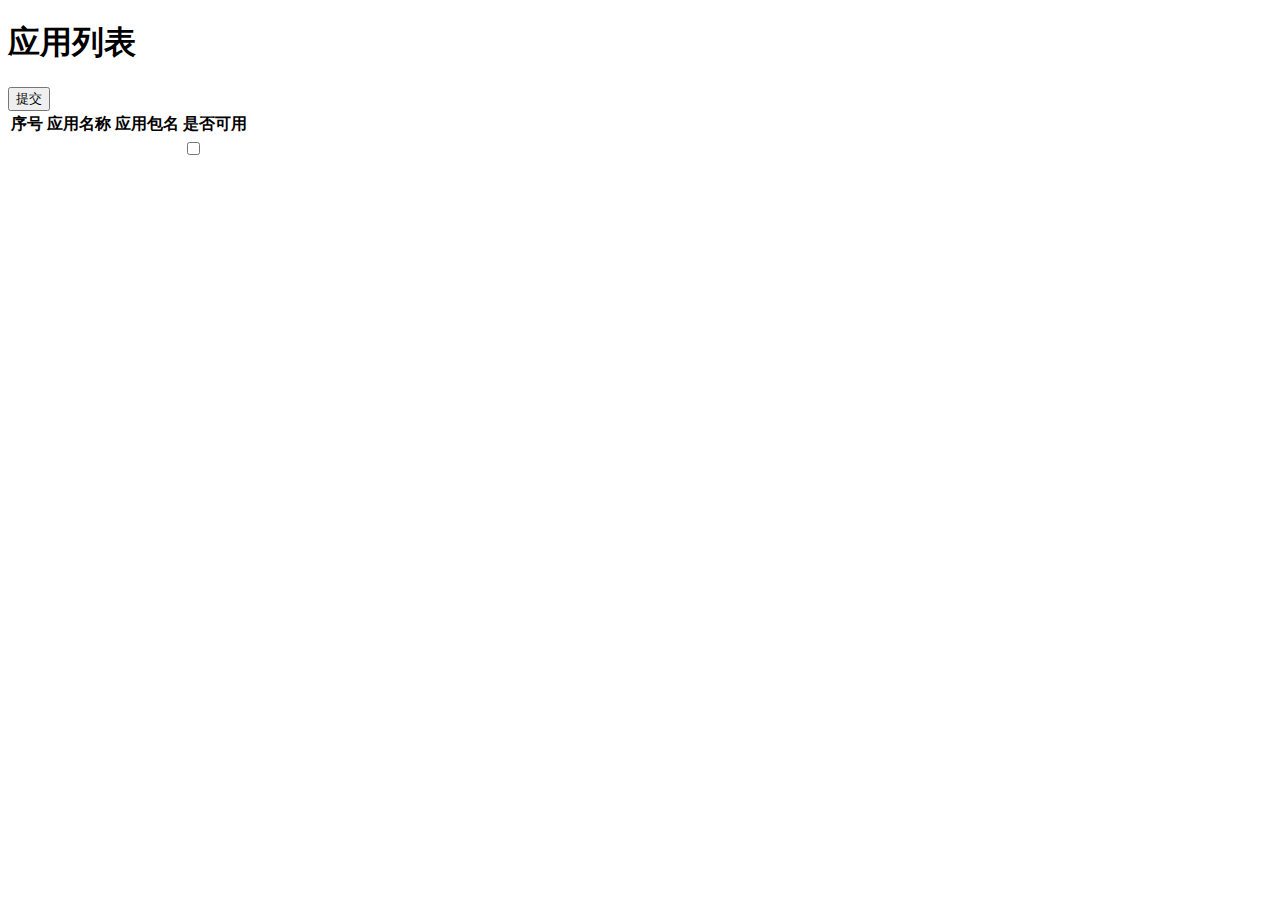
<file: src/main/resources/templates/loadapp/apptable.html>
<!DOCTYPE html>
<!-- saved from url=(0052)http://getbootstrap.com/docs/4.0/examples/dashboard/ -->
<html lang="en" xmlns:th="http://www.thymeleaf.org">

	<head>
		<meta http-equiv="Content-Type" content="text/html; charset=UTF-8">
		<meta name="viewport" content="width=device-width, initial-scale=1, shrink-to-fit=no">
		<meta name="description" content="">
		<meta name="author" content="">

		<title>IMClauncher后台管理界面</title>



		<link th:href="@{/css/switch.css}" rel="stylesheet">
		<!-- Bootstrap core CSS -->
		<link th:href="@{/css/bootstrap.min.css}" rel="stylesheet">

		<!-- Custom styles for this template -->
		<link th:href="@{/css/dashboard.css}" rel="stylesheet">
		<style type="text/css">
			/* Chart.js */
			
			@-webkit-keyframes chartjs-render-animation {
				from {
					opacity: 0.99
				}
				to {
					opacity: 1
				}
			}
			
			@keyframes chartjs-render-animation {
				from {
					opacity: 0.99
				}
				to {
					opacity: 1
				}
			}
			
			.chartjs-render-monitor {
				-webkit-animation: chartjs-render-animation 0.001s;
				animation: chartjs-render-animation 0.001s;
			}
		</style>
	</head>

	<body>
	<!--顶部导航栏-->
	<div th:replace="~{combar::topbar}"></div>
		<!--侧边栏-->
		<div class="container-fluid">
			<div class="row">
				<!--直接调用combar里面的frgment"sidebar" -->
				<div th:replace="~{combar::sidebar(active='list.html')}"></div>
				<!--员工列表-->
				<main role="main" class="col-md-9 ml-sm-auto col-lg-10 pt-3 px-4">
					<div class="chartjs-size-monitor" style="position: absolute; left: 0px; top: 0px; right: 0px; bottom: 0px; overflow: hidden; pointer-events: none; visibility: hidden; z-index: -1;">
						<div class="chartjs-size-monitor-expand" style="position:absolute;left:0;top:0;right:0;bottom:0;overflow:hidden;pointer-events:none;visibility:hidden;z-index:-1;">
							<div style="position:absolute;width:1000000px;height:1000000px;left:0;top:0"></div>
						</div>
						<div class="chartjs-size-monitor-shrink" style="position:absolute;left:0;top:0;right:0;bottom:0;overflow:hidden;pointer-events:none;visibility:hidden;z-index:-1;">
							<div style="position:absolute;width:200%;height:200%;left:0; top:0"></div>
						</div>
					</div>
					<div class="d-flex justify-content-between flex-wrap flex-md-nowrap align-items-center pb-2 mb-3 border-bottom">
						<h1 class="h2">应用列表</h1>
					</div>
					<form th:action="@{/changeEnable}" method="get">
						<input type="hidden" name="pglist" id="pglist" value=""/>
						<input type="hidden" name="dvName" th:value="${appBeans.get(0).getDvName()}"/>
						<input type="hidden" name="dvMac" th:value="${appBeans.get(0).getDvMac()}"/>
						<input type="hidden" name="userId" th:value="${appBeans.get(0).getUserId()}"/>
						<button type="submit" class="btn btn-primary" onclick="getAllCheck()">提交</button>
					</form>
					<div class="table-responsive">
						<table class="table table-striped table-sm">
							<thead>
								<tr>
									<th>序号</th>
									<th>应用名称</th>
									<th>应用包名</th>
									<th>是否可用</th>
								</tr>
							</thead>
							<tbody>
								<tr th:each="appBean:${appBeans}">
									<td th:text="${appBeanStat.count}"></td>

									<td th:text="${appBean.getAppName()}"></td>
									<td th:text="${appBean.getPgName()}"></td>
									<td>
										<label th:for="${appBeanStat.count}">
											<input type="checkbox" name="test" th:id="${appBeanStat.count}"
												   th:checked="${appBean.getIsEnable()}" th:value="${appBean.getPgName()}"/>
										</label>
									</td>
								</tr>
							</tbody>
						</table>
					</div>
				</main>
			</div>
		</div>
		<!--		自己加的js-->
	<script type="text/javascript">
		function changeById(index,userId,dvMac,pgName,isEnable){
			alert(index+'\n'+userId+'\n'+dvMac+'\n'+pgName+'\n'+isEnable);
		}

		function getAllCheck(){
			obj = document.getElementsByName("test");
			check_val = [];
			for(k in obj){
				if(obj[k].checked)
					check_val.push(obj[k].value);
			}
			$("#pglist").attr("value",check_val);

			alert(check_val);
		}

	</script>


		<!-- Bootstrap core JavaScript
    ================================================== -->

		<!-- Placed at the end of the document so the pages load faster -->
		<script type="text/javascript" th:src="@{/js/jquery-3.2.1.slim.min.js}"></script>
		<script type="text/javascript" th:src="@{/js/popper.min.js}"></script>
		<script type="text/javascript" th:src="@{/js/bootstrap.min.js}"></script>

		<!-- Icons -->
		<script type="text/javascript" th:src="@{/js/feather.min.js}"></script>
		<script>
			feather.replace()
		</script>

		<!-- Graphs -->
		<script type="text/javascript" th:src="@{/js/Chart.min.js}"></script>
		<script>
			var ctx = document.getElementById("myChart");
			var myChart = new Chart(ctx, {
				type: 'line',
				data: {
					labels: ["Sunday", "Monday", "Tuesday", "Wednesday", "Thursday", "Friday", "Saturday"],
					datasets: [{
						data: [15339, 21345, 18483, 24003, 23489, 24092, 12034],
						lineTension: 0,
						backgroundColor: 'transparent',
						borderColor: '#007bff',
						borderWidth: 4,
						pointBackgroundColor: '#007bff'
					}]
				},
				options: {
					scales: {
						yAxes: [{
							ticks: {
								beginAtZero: false
							}
						}]
					},
					legend: {
						display: false,
					}
				}
			});
		</script>

	</body>

</html>
</file>
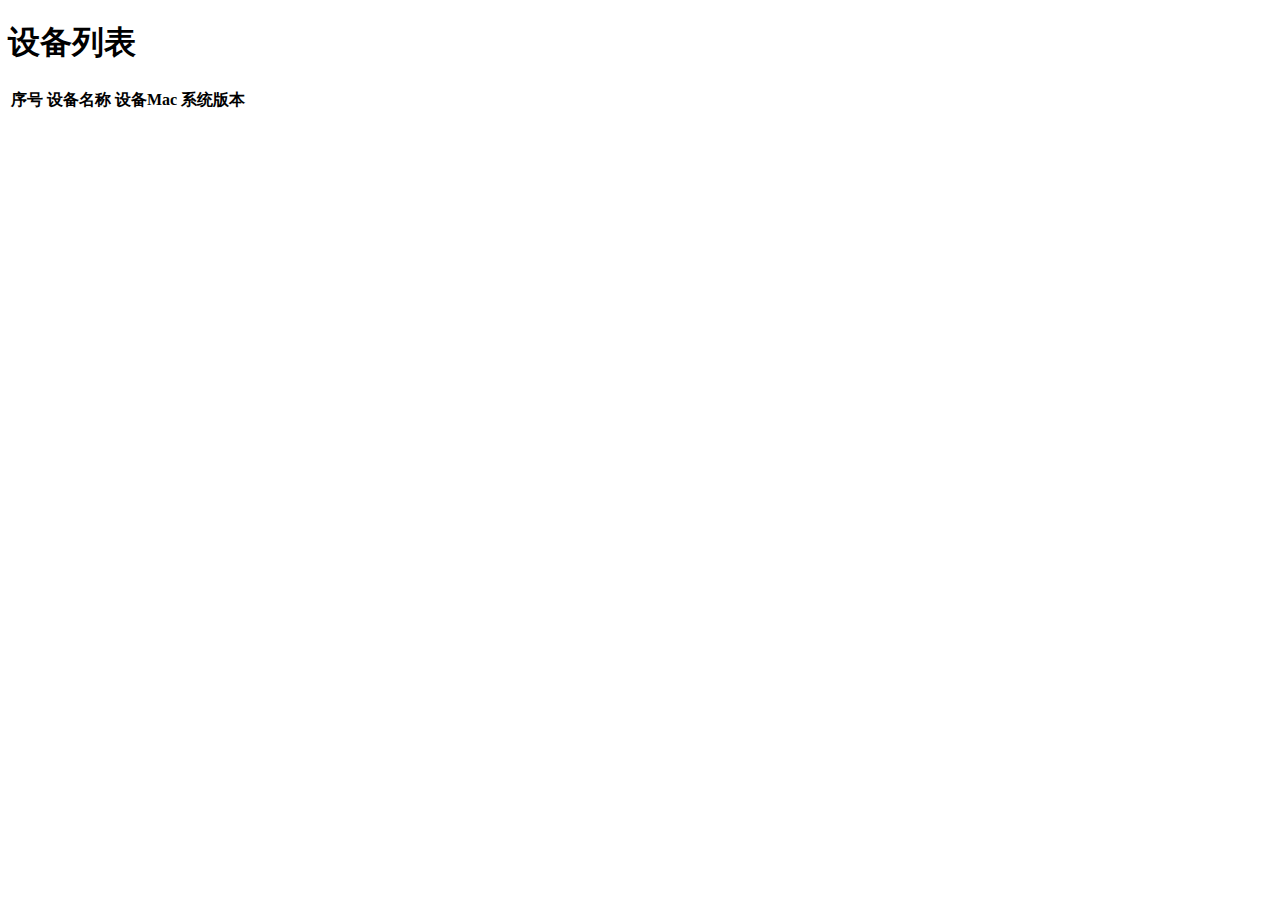
<file: src/main/resources/templates/loadapp/devicetable.html>
<!DOCTYPE html>
<!-- saved from url=(0052)http://getbootstrap.com/docs/4.0/examples/dashboard/ -->
<html lang="en" xmlns:th="http://www.thymeleaf.org">

	<head>
		<meta http-equiv="Content-Type" content="text/html; charset=UTF-8">
		<meta name="viewport" content="width=device-width, initial-scale=1, shrink-to-fit=no">
		<meta name="description" content="">
		<meta name="author" content="">

		<title>IMClauncher后台管理界面</title>
		<!-- Bootstrap core CSS -->
		<link th:href="@{/css/bootstrap.min.css}" rel="stylesheet">

		<!-- Custom styles for this template -->
		<link th:href="@{/css/dashboard.css}" rel="stylesheet">
		<style type="text/css">
			/* Chart.js */
			
			@-webkit-keyframes chartjs-render-animation {
				from {
					opacity: 0.99
				}
				to {
					opacity: 1
				}
			}
			
			@keyframes chartjs-render-animation {
				from {
					opacity: 0.99
				}
				to {
					opacity: 1
				}
			}
			
			.chartjs-render-monitor {
				-webkit-animation: chartjs-render-animation 0.001s;
				animation: chartjs-render-animation 0.001s;
			}
		</style>
	</head>

	<body>
	<!--顶部导航栏-->
	<div th:replace="~{combar::topbar}"></div>
		<!--侧边栏-->
		<div class="container-fluid">
			<div class="row">
				<!--直接调用combar里面的frgment"sidebar" -->
				<div th:replace="~{combar::sidebar(active='list.html')}"></div>
				<!--员工列表-->
				<main role="main" class="col-md-9 ml-sm-auto col-lg-10 pt-3 px-4">
					<div class="chartjs-size-monitor" style="position: absolute; left: 0px; top: 0px; right: 0px; bottom: 0px; overflow: hidden; pointer-events: none; visibility: hidden; z-index: -1;">
						<div class="chartjs-size-monitor-expand" style="position:absolute;left:0;top:0;right:0;bottom:0;overflow:hidden;pointer-events:none;visibility:hidden;z-index:-1;">
							<div style="position:absolute;width:1000000px;height:1000000px;left:0;top:0"></div>
						</div>
						<div class="chartjs-size-monitor-shrink" style="position:absolute;left:0;top:0;right:0;bottom:0;overflow:hidden;pointer-events:none;visibility:hidden;z-index:-1;">
							<div style="position:absolute;width:200%;height:200%;left:0; top:0"></div>
						</div>
					</div>
					<div class="d-flex justify-content-between flex-wrap flex-md-nowrap align-items-center pb-2 mb-3 border-bottom">
						<h1 class="h2">设备列表</h1>
					</div>
					<div class="table-responsive">
						<table class="table table-striped table-sm">
							<thead>
								<tr>
									<th>序号</th>
									<th>设备名称</th>
									<th>设备Mac</th>
									<th>系统版本</th>
								</tr>
							</thead>
							<tbody>
								<tr th:each="dvname:${dvName}">
									<td th:text="${dvnameStat.count}"></td>
									<td>
										<a style="color:inherit;" th:text="${dvname}" th:href="@{'/apptable?'+
										   'dvName='+${dvName.get(dvnameStat.index)}+
										   '&dvMac='+${dvMac.get(dvnameStat.index)}+
										   '&userId='+${userId}}"></a>
									</td>
									<td th:text="${dvMac.get(dvnameStat.index)}"></td>
									<td th:text="${osName.get(dvnameStat.index)}"></td>
								</tr>
							</tbody>
						</table>
					</div>
				</main>
			</div>
		</div>

		<!-- Bootstrap core JavaScript
    ================================================== -->
		<!-- Placed at the end of the document so the pages load faster -->
		<script type="text/javascript" th:src="@{/js/jquery-3.2.1.slim.min.js}"></script>
		<script type="text/javascript" th:src="@{/js/popper.min.js}"></script>
		<script type="text/javascript" th:src="@{/js/bootstrap.min.js}"></script>

		<!-- Icons -->
		<script type="text/javascript" th:src="@{/js/feather.min.js}"></script>
		<script>
			feather.replace()
		</script>

		<!-- Graphs -->
		<script type="text/javascript" th:src="@{/js/Chart.min.js}"></script>
		<script>
			var ctx = document.getElementById("myChart");
			var myChart = new Chart(ctx, {
				type: 'line',
				data: {
					labels: ["Sunday", "Monday", "Tuesday", "Wednesday", "Thursday", "Friday", "Saturday"],
					datasets: [{
						data: [15339, 21345, 18483, 24003, 23489, 24092, 12034],
						lineTension: 0,
						backgroundColor: 'transparent',
						borderColor: '#007bff',
						borderWidth: 4,
						pointBackgroundColor: '#007bff'
					}]
				},
				options: {
					scales: {
						yAxes: [{
							ticks: {
								beginAtZero: false
							}
						}]
					},
					legend: {
						display: false,
					}
				}
			});
		</script>

	</body>

</html>
</file>
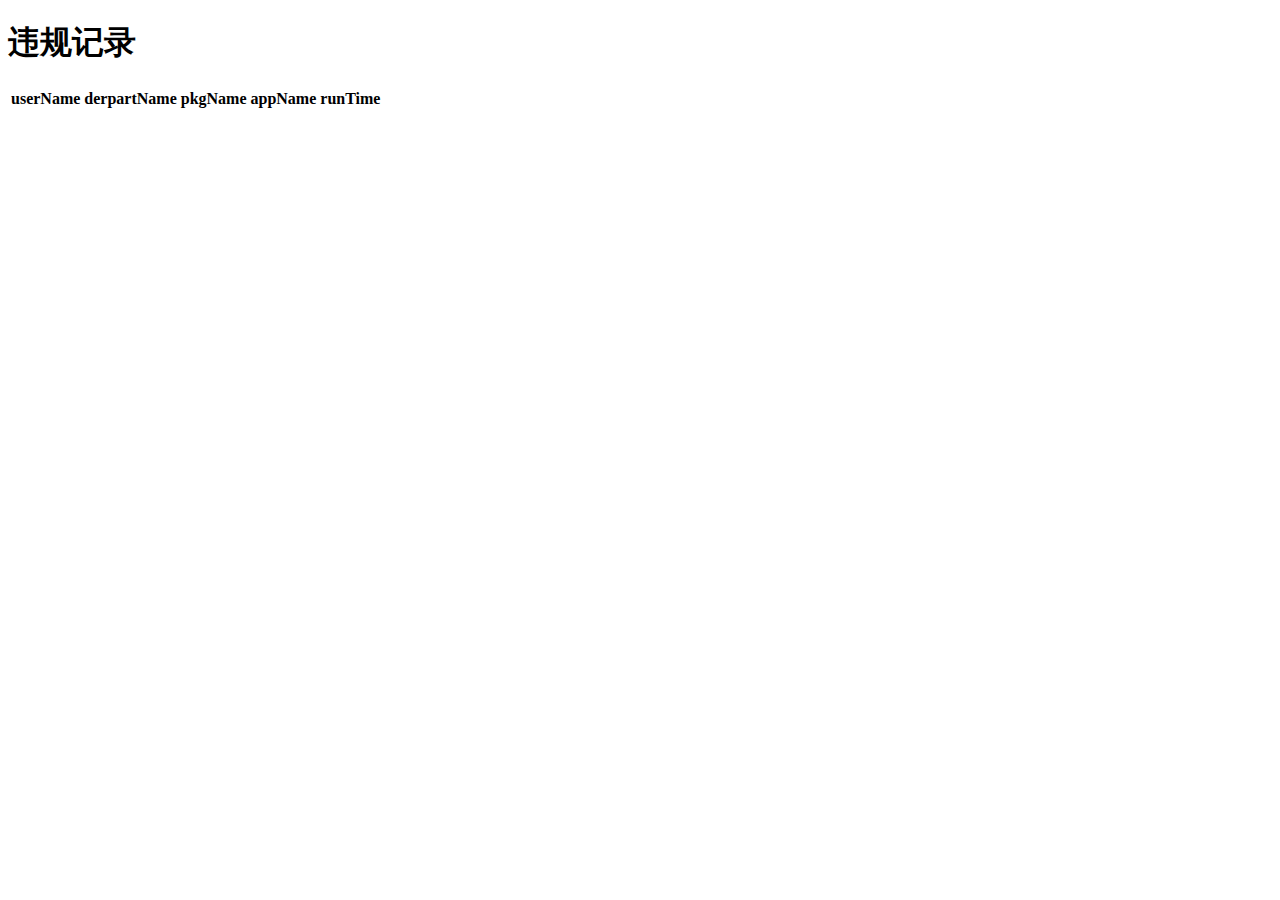
<file: src/main/resources/templates/runinfo/runinfolist.html>
<!DOCTYPE html>
<!-- saved from url=(0052)http://getbootstrap.com/docs/4.0/examples/dashboard/ -->
<html lang="en" xmlns:th="http://www.thymeleaf.org">

<head>
    <meta http-equiv="Content-Type" content="text/html; charset=UTF-8">
    <meta name="viewport" content="width=device-width, initial-scale=1, shrink-to-fit=no">
    <meta name="description" content="">
    <meta name="author" content="">

    <title>IMClauncher后台管理界面</title>
    <!-- Bootstrap core CSS -->
    <link th:href="@{/css/bootstrap.min.css}" rel="stylesheet">

    <!-- Custom styles for this template -->
    <link th:href="@{/css/dashboard.css}" rel="stylesheet">

</head>

<body>
    <div th:replace="~{combar::topbar}"></div>
        <div class="container-fluid">
            <div class="row">
                 <div th:replace="~{combar::sidebar(active='runinfolist.html')}"></div>

                <main role="main" class="col-md-9 ml-sm-auto col-lg-10 pt-3 px-4">

                    <div class="chartjs-size-monitor" style="position: absolute; left: 0px; top: 0px; right: 0px; bottom: 0px; overflow: hidden; pointer-events: none; visibility: hidden; z-index: -1;">
                        <div class="chartjs-size-monitor-expand" style="position:absolute;left:0;top:0;right:0;bottom:0;overflow:hidden;pointer-events:none;visibility:hidden;z-index:-1;">
                            <div style="position:absolute;width:1000000px;height:1000000px;left:0;top:0"></div>
                        </div>
                        <div class="chartjs-size-monitor-shrink" style="position:absolute;left:0;top:0;right:0;bottom:0;overflow:hidden;pointer-events:none;visibility:hidden;z-index:-1;">
                            <div style="position:absolute;width:200%;height:200%;left:0; top:0"></div>
                        </div>
                    </div>
                    <div class="d-flex justify-content-between flex-wrap flex-md-nowrap align-items-center pb-2 mb-3 border-bottom">
                        <h1 class="h2">违规记录</h1>
                    </div>



                    <table class="table table-striped table-sm" id="tabletest">
                        <thead>
                            <tr>
                                <th>userName</th>
                                <th>derpartName</th>
                                <th>pkgName</th>
                                <th>appName</th>
                                <th>runTime</th>
                            </tr>
                        </thead>
                        <tbody id="table_body">
                            <tr th:each="runInfo:${runInfos}">
                                <td th:text="${runInfo.getUserName()}"></td>
                                <td th:text="${runInfo.getDepartName()}"></td>
                                <td th:text="${runInfo.getPkgName()}"></td>
                                <td th:text="${runInfo.getAppName()}"></td>
                                <td th:text="${#dates.format(runInfo.getRunTime(),'yyyy年MM月dd日 HH:mm:ss')}"></td>
                            </tr>
                        </tbody>
                    </table>
                </main>
            </div>
        </div>
</body>


    <script th:src="@{/js/plugin.js}"></script>
    <script type="text/javascript">
            function hello(){
                $.ajax({
                    url:'/runInfo/findnewinfo',
                    type:'get',
                    dataType:'json',
                    success:function(data){
                        if (data !== 0){
                            for (i in data){
                                var tr;
                                tr = '<td>' +data[i].userName+'</td>'
                                    +'<td>' +data[i].departName+'</td>'
                                    +'<td>' +data[i].pkgName+'</td>'
                                    +'<td>' +data[i].appName+'</td>'
                                    +'<td>' +data[i].runTime+'</td>'
                                $("#table_body").prepend('<tr>'+tr+'</tr>');
                            }
                        }
                    },
                    error:function (){
                        alert("失败");
                    }
                });
        }
            //重复执行某个方法
            var i = 0;
            var t1 = window.setInterval("hello()",1000);
            //去掉定时器的方法
            //window.clearInterval(t1);
    </script>



</html>
</file>
